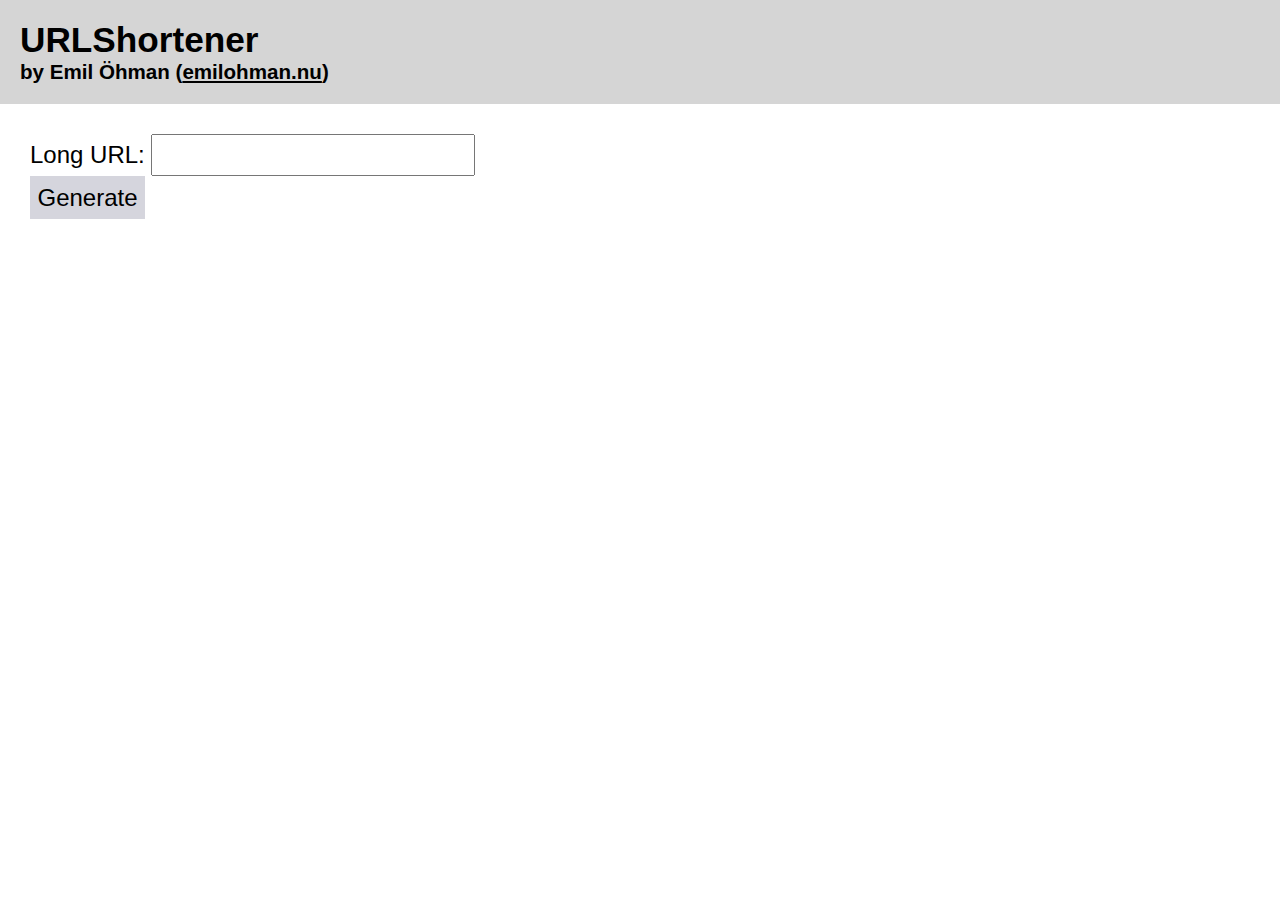
<file: index.html>
<!DOCTYPE html>
<html lang="en">
<head>
    <meta charset="utf-8">
    <meta name="viewport" content="width=device-width, initial-scale=1.0">
    <meta http-equiv="X-UA-Compatible" content="ie=edge">
    <meta name="theme-color" content="#ffffff">
    <link rel="manifest" href="./manifest.json">

    <link rel="stylesheet" href="style/main.css">
    <link rel="stylesheet" href="style/header.css">
    <link rel="stylesheet" href="style/form.css">

    <title>URLShortener</title>
</head>
<body>
    <div class="header">
        <h1>URLShortener</h1>
        <h3>by Emil Öhman (<a href="http://emilohman.nu">emilohman.nu</a>)</h3>
    </div>

    <div class="form">
        <span>Long URL: </span><input type="text"><br>
        <button>Generate</button>
    </div>

    <script src="script/main.js"></script>
</body>
</html>
</file>
<file: style/main.css>
* {
    box-sizing: border-box;
    font-family: Arial, Helvetica, sans-serif;
    margin: 0;
    padding: 0;
}

a {
    color: black;
}
</file>
<file: style/header.css>
.header {
    padding: 20px;
    background-color: #d5d5d5;
    font-size: 1.1em;
}
</file>
<file: style/form.css>
.form {
    padding: 30px;
}
.form > * {
    font-size: 1.5em;
}

.form input {
    padding: 5px;
}

.form button {
    background: #d5d5dd;
    border: none;
    padding: 7.5px;
    transition-duration: 0.3s;
}
.form button:hover {
    border-radius: 10px;
}
</file>
